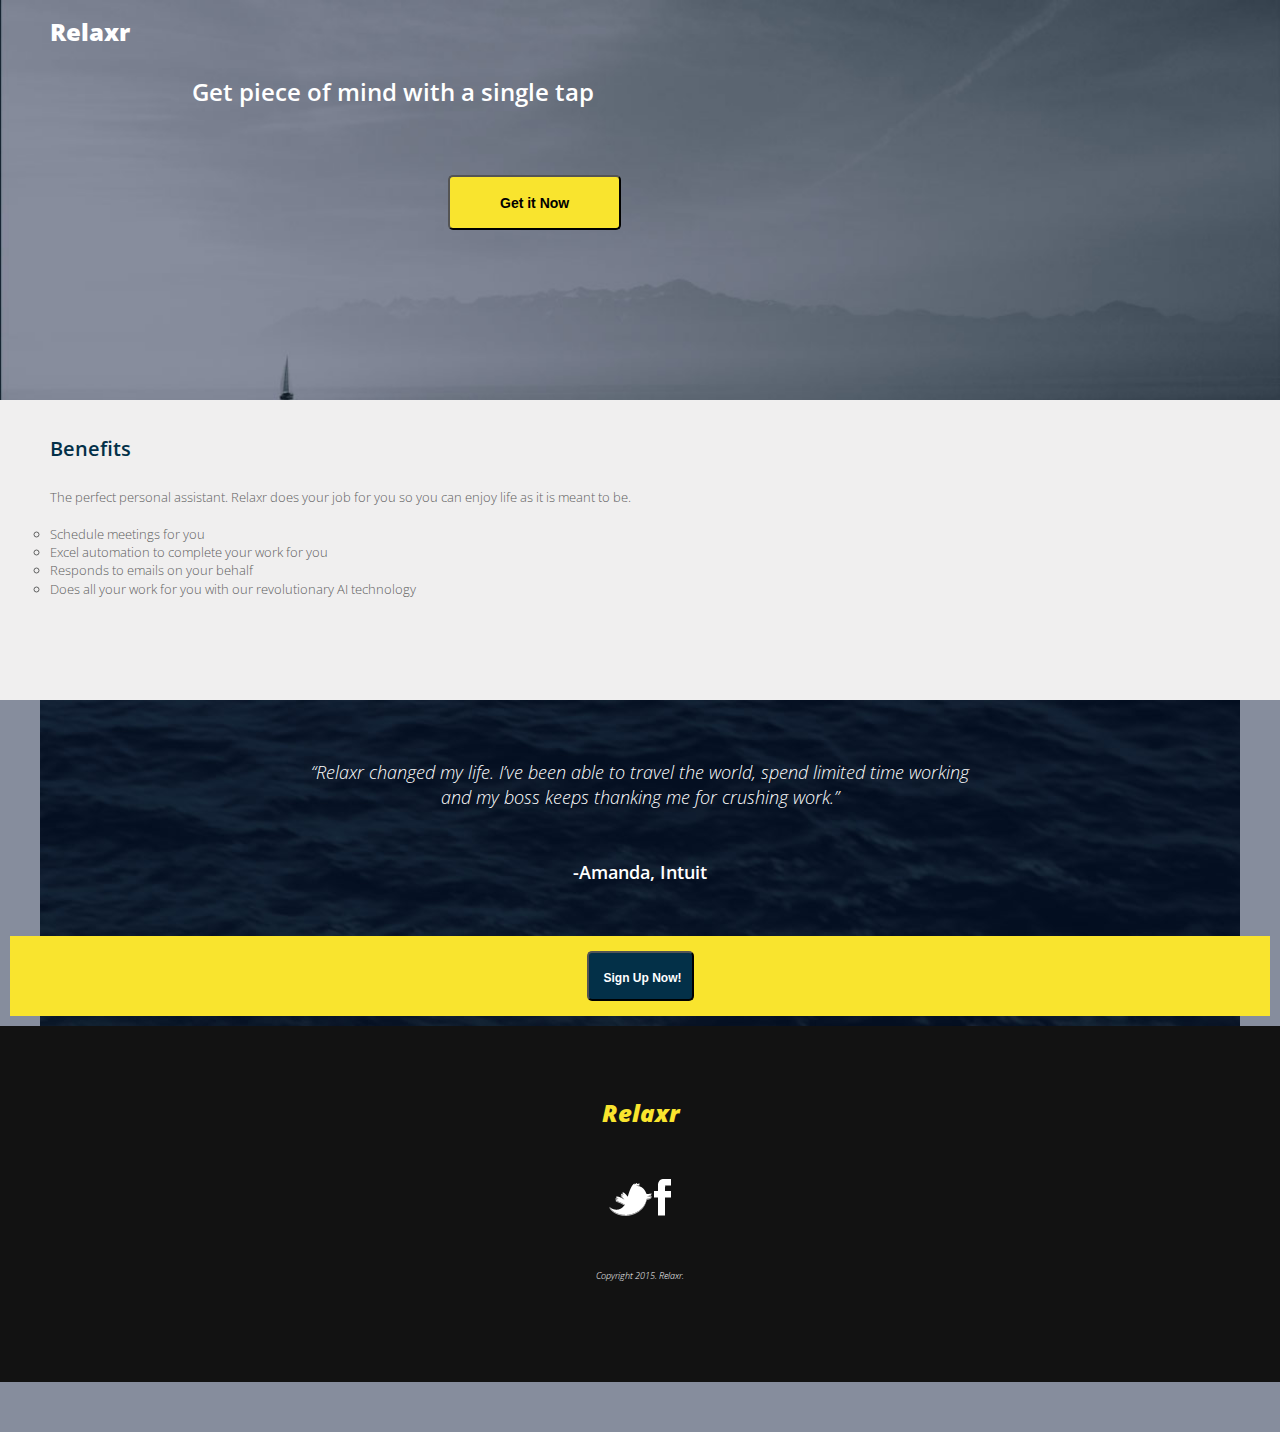
<file: index.html>
<!DOCTYPE html>
<html lang="en">
<head>
    <meta charset="utf-8">
    <meta name="personal-assistant,personal-organisation,organisational-tool" content="relaxr, assistant, organise">
  <title>Relaxr Homepage</title>
  <link rel="stylesheet" href="css/reset.css">
  <link rel="stylesheet" href="css/style.css">
  <link href='https://fonts.googleapis.com/css?family=Open+Sans:300italic,300,600,800' rel='stylesheet' type='text/css'>
</head>
<body>
  <div id="container">
    <section class="hero">
      <header>
        <div class=relaxr-heading><h1>Relaxr</h1></div>
        <div class="piece-of-mind"><h2>Get piece of mind with a single tap</h2></div>
        <div class="button1"><button class="get-it-now">Get it Now</button></div>
      </header>
    </section>
    <section class="benefits">
      <h3>Benefits</h3>
      <p>The perfect personal assistant. Relaxr does your job for you so you can enjoy life as it is meant to be.</p>
      <div class="benefits-list">
        <li>Schedule meetings for you</li>
        <li>Excel automation to complete your work for you</li>
        <li>Responds to emails on your behalf</li>
        <li>Does all your work for you with our revolutionary AI technology</li>
      </div>
    </section>
    <section class="quotes">
      <p class="relaxr-quote">“Relaxr changed my life. I’ve been able to travel the world, spend limited time working and my boss keeps thanking me for crushing work.”</p>
      <p class="amanda">-Amanda, Intuit</p>
      <div class="button2"><button class="sign-up-now">Sign Up Now!</button>
      </div>
          <footer>
          <p class="yellow-relaxr">Relaxr</p>
        <div class="social-buttons">
          <a href="https://www.twitter.com"><img src="./images/twitter.png" alt="twitter"></a>
          <a href="https://www.facebook.com"><img src="./images/facebook.png" alt="facebook"></a>
        </div>
        <div class="copyright">
          <p>Copyright 2015. Relaxr.</p>
        </div>
        </footer>
      </section>
    </div><!-- #container -->
  </body>
</html>
</file>
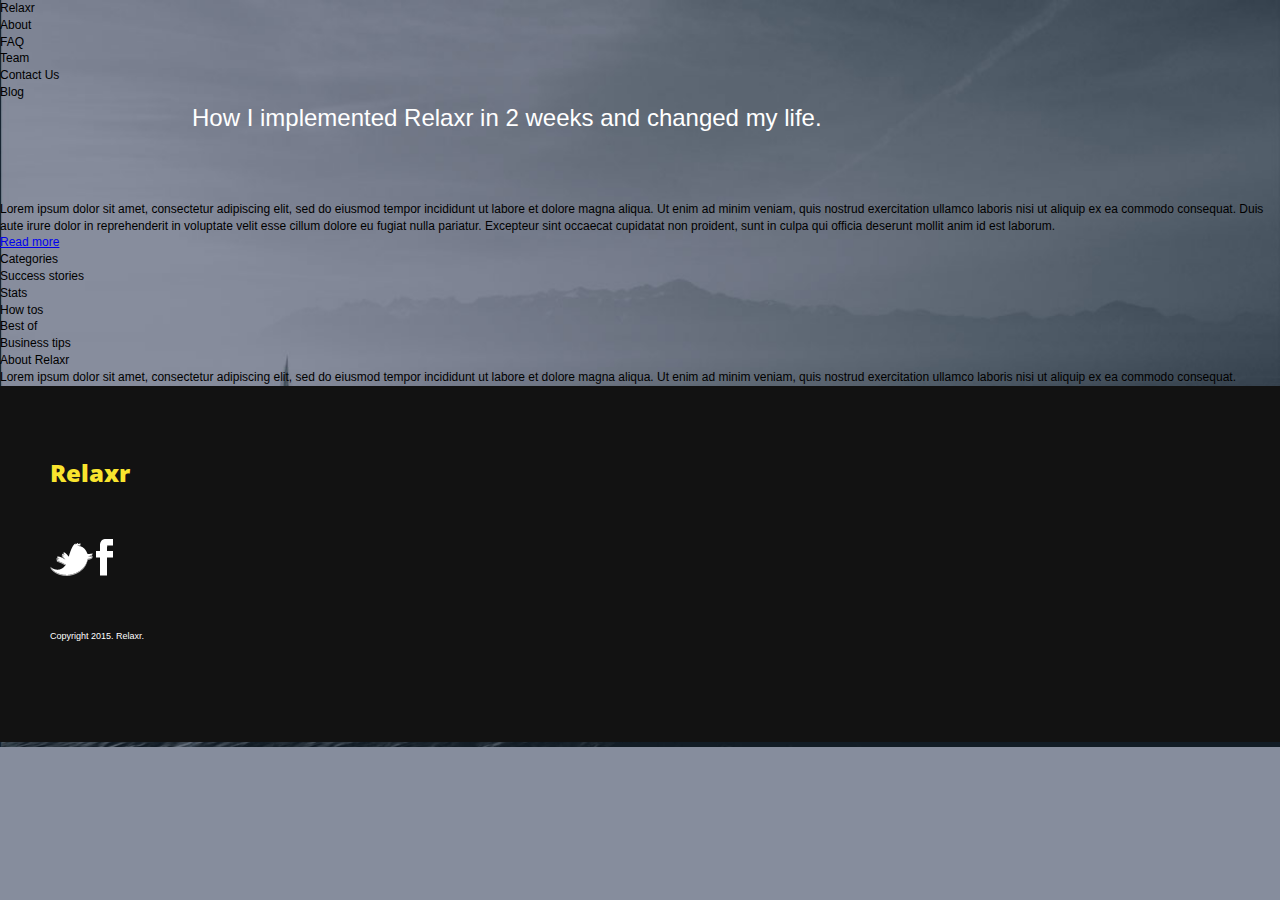
<file: blog.html>
<!DOCTYPE html>
<html lang="en">
<head>
    <meta charset="utf-8">
    <meta name="relaxr-blog,blog" content="relaxr, blog">
  <title>Relaxr Blog</title>
  <link rel="stylesheet" href="css/reset.css">
  <link rel="stylesheet" href="css/style.css">
  <link rel="stylesheet" href="css/style-blog.css">
  <link href='https://fonts.googleapis.com/css?family=Open+Sans:300italic,300,600,800' rel='stylesheet' type='text/css'>
  <header id="nav">
    <h1>Relaxr</h1>
    <ul class="nav-links">
      <li>About</li>
      <li>FAQ</li>
      <li>Team</li>
      <li>Contact Us</li>
      <li>Blog</li>
    </ul>
  </header>
</head>
<body>
  <span class="blog">
  <div class="left-content">
    <h2 id="blog-title-1" class="blog-title">How I implemented Relaxr in 2 weeks and changed my life.</h2>
    <a class="blog-image" href="./images/blog_photo1.jpg"></a>
    <p class="blog-text">Lorem ipsum dolor sit amet, consectetur adipiscing elit, sed do eiusmod tempor incididunt ut labore et dolore magna aliqua. Ut enim ad minim veniam, quis nostrud exercitation ullamco laboris nisi ut aliquip ex ea commodo consequat. Duis aute irure dolor in reprehenderit in voluptate velit esse cillum dolore eu fugiat nulla pariatur. Excepteur sint occaecat cupidatat non proident, sunt in culpa qui officia deserunt mollit anim id est laborum.
    </p>
    <a href="readmore.com">Read more</a>
  </div>
  </span>
  <div class="sidebar">
    <h4>Categories</h4>
    <p>
      <ul>
        <li>Success stories</li>
        <li>Stats</li>
        <li>How tos</li>
        <li>Best of</li>
        <li>Business tips</li>
      </ul>
    </p>
    <h4>About Relaxr</h4>
    <p>Lorem ipsum dolor sit amet, consectetur adipiscing elit, sed do eiusmod tempor incididunt ut labore et dolore magna aliqua. Ut enim ad minim veniam, quis nostrud exercitation ullamco laboris nisi ut aliquip ex ea commodo consequat.
    </p>
  </div>
</body>
<footer>
<p class="yellow-relaxr">Relaxr</p>
<div class="social-buttons">
<a href="https://www.twitter.com"><img src="./images/twitter.png" alt="twitter"></a>
<a href="https://www.facebook.com"><img src="./images/facebook.png" alt="facebook"></a>
</div>
<div class="copyright">
<p>Copyright 2015. Relaxr.</p>
</div>
</footer>
</html>
</file>
<file: css/style.css>
/*
Project Name: Relaxr
Client: Relaxr Ltd
Author: A Koumi
Developer @GA in LON
*/
* {
     -moz-box-sizing: border-box; /* Firexfox */
     -webkit-box-sizing: border-box; /* Safari/Chrome/iOS/Android */
     box-sizing: border-box; /* IE */
}

/* Clear fix hack */
.clearfix:after {
     content: ".";
     display: block;
     clear: both;
     visibility: hidden;
     line-height: 0;
     height: 0;
}

.clear {
  clear: both;
}

.alignright {
  float: right;
  padding: 0 0 10px 10px; /* note the padding around a right floated image */
}

.alignleft {
  float: left;
  padding: 0 10px 10px 0; /* note the padding around a left floated image */
}

body {
     color: #000;
     font-size: 12px;
     line-height: 1.4;
     font-family: Helvetica, Arial, sans-serif;
     background: url(../images/header_bg.jpg) no-repeat center top rgb(134,141,157);
     background-size: cover;
}
h2  {
    color: white;
    height: 100px;
    width: 70%;
    margin: 0 auto;
    font-size: 24px;
}
h3  {
  color: #033048;
  font-size: 20px;
  font-family: 'open sans';
  font-weight: 600;
}

/******************************************
/* LAYOUT
/*******************************************/

/* Center the container */
#container {
  width: 100%;
  margin: auto;
  height: 500px;

}

header {

}

footer {
  color: white;
  clear: both;
  font-size: 9px;
  padding: 60px 50px 100px 50px;
  background-color: #121212;
}

/******************************************
/* ADDITIONAL STYLES
/*******************************************/
.relaxr-heading {
    width: 28%;
    font-family: 'open sans';
    font-weight: 800;
    height: 75px;
    padding: 15px 0 0 50px;
    font-size: 24px;
    color: white;
}
.piece-of-mind  {
  font-size: 24px;
  font-family: 'open sans';
  font-weight: 600;
}
.button1 {
    height: 55px;
    width: 30%;
    margin: 0 auto;
    font-size: 24px;
    font-family: 'open sans';
    font-weight: 800;

}
.get-it-now {
    height: 55px;
    width: auto;
    margin: 0 auto;
    font-size: 14px;
    font-weight: 800;
    border-radius: 5px;
    background-color: #f9e42e;
    padding: 0 50px 0 50px;
}
.hero  {
  height: 400px;
}
.benefits {
  background-color: #f0efef;
  color: #606161;
  font-family: 'open sans';
  font-weight: 600;
  height: 300px;
  padding: 35px 0 0 50px;
}
h3 + p {
  padding-top: 25px;
  font-size: 13px;
  font-weight: 300;
}
.benefits-list  {
  display: inline;
  list-style-type: circle;
  padding-left: 20px;
  font-size: 13px;
  font-weight: 300;
}
.quotes {
  background: url(../images/testimonial_bg.jpg) no-repeat center top rgb(134,141,157);
  background-size: auto;
  text-align: center;
  width: auto;
  margin: 0 auto;
  padding: 50px 0px 50px 0px;
  font-size: 18px;
  font-family: 'open sans';
  font-weight: 300;
  font-style: italic;
  color: white;
}
.relaxr-quote {
  padding: 10px 300px 50px 300px;
}
.amanda {
  font-size: 18px;
  font-weight: 600;
  font-style: normal;
  padding-bottom: 40px;
}
.button2  {
  margin: 10px 10px 10px 10px;
  background-color: #f9e42e;
  height: 80px;
}
.sign-up-now  {
  background-color: #033048;
  color: white;
  font-size: 12px;
  border-radius: 5px;
  font-weight: 600;
  padding: 15px 10px 10px 15px;
  height: 50px;
  margin-top: 15px;
}
.yellow-relaxr  {
  font-size: 24px;
  color: #f9e42e;
  font-family: 'open sans';
  font-weight: 800;
  padding-top: 10px;
  padding-bottom: 50px;
}
.copyright  {
  padding-top: 50px;
}
</file>
<file: css/style-blog.css>
.blog {
     color: #000;
     font-size: 12px;
     line-height: 1.4;
     font-family: Helvetica, Arial, sans-serif;
     background-color: #f0efef;
}
.nav-links  {
  display: inline;
}
</file>
